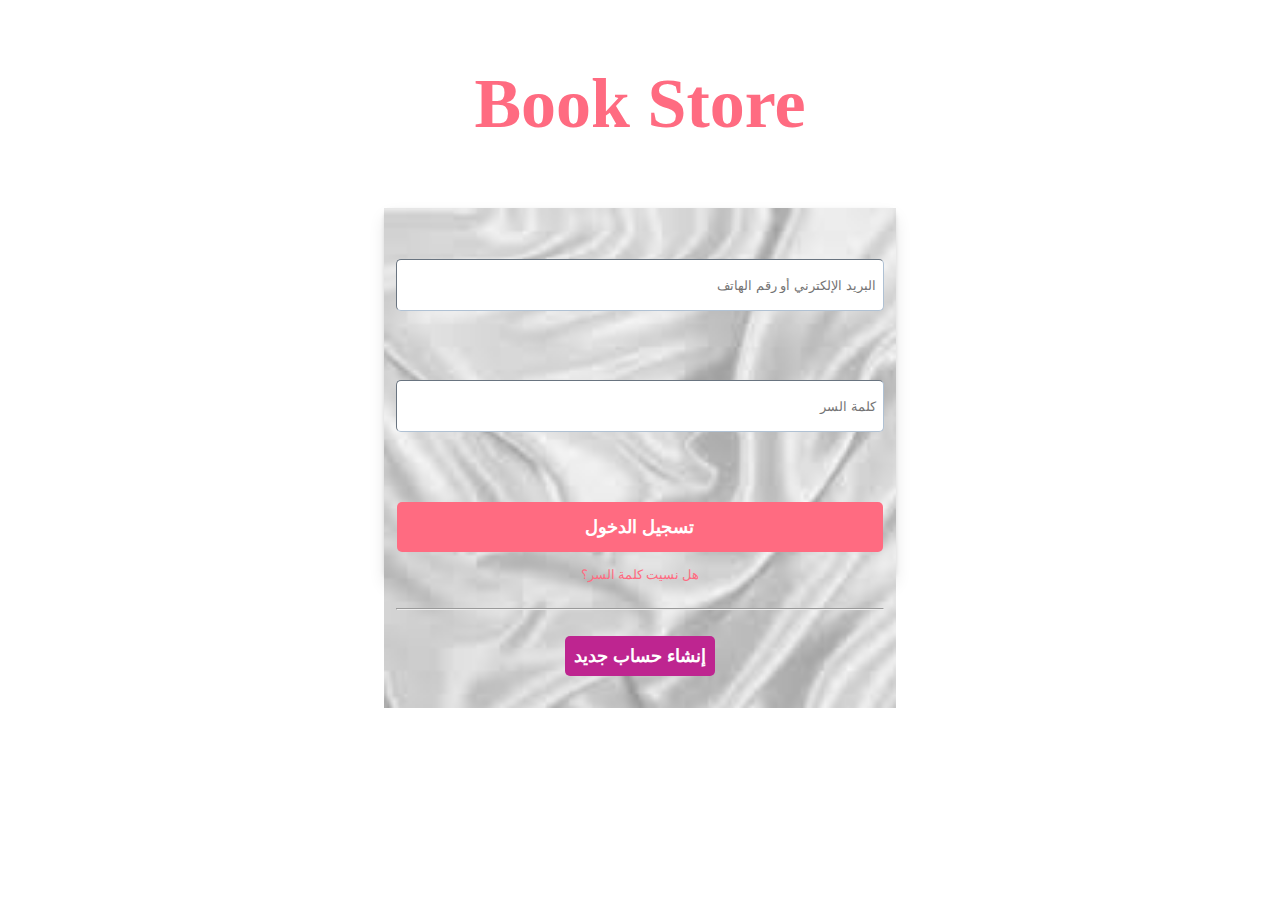
<file: main.html>
<!DOCTYPE html>
<html lang="en">
    <head>
        <meta charset="UTF-8">
        <meta http-equiv="X-UA-Compatible" content="IE=edge">
        <meta name="viewport" content="width=device-width, initial-scale=1.0">
        <meta name="description" content="This Our Movies Site "/>
        <link rel="stylesheet" href="css/master.css">
        <link rel="icon" href="img/Youtube Icon - Download Free Vector PNG.png" >
        <title>تسجيل الدخول أو الإشتراك</title>
        <link rel="icon" href="images/images.png">
    </head>
    <body>
        
        <!-- Start The right sec -->

        <div class="right">
            <h1>Book Store</h1>
        </div>
        <!-- End The right sec -->
        <!-- Start The Left sec -->
        <div class="left" >
            <form method="POST" action="index.html" target="_blank" > 
                
                <input type="email" class="form" placeholder="البريد الإلكترني أو رقم الهاتف  " name="user" required>
                <br><br>
                <input type="password" class="form2" placeholder="كلمة السر  " name="user" required>
                <br><br>
               
                <input type="submit" value="تسجيل الدخول" class="submit"><br>
                <a href="#">   هل نسيت كلمة السر؟  </a>
                <hr>
                <input type="submit" class="submit2" value="إنشاء حساب جديد" formaction="home.html" formmethod="get"> 
                <br><br>

            </form>
        </div>
        <!-- End The Left sec -->
    </body>
</html>
</file>
<file: css/master.css>
*{
    margin: 0;
    padding: 0;
} 
/* Start The Left sec  */

.left{
    width: 40%;
    height: 370px;
    margin: 0 auto;
    text-align: center;
    background-color: #fff;
    border: none;
    border-radius: 8px;
    box-shadow:0 2px 4px rgb(0 0 0 / 10%), 0 8px 16px rgb(0 0 0 / 10%);
    /* margin: 130px 0 0 100px; */
}
/* Stert form */
form{
    height: 500px;
    background-image: url(../images/download\ \(15\).jpeg);
    background-repeat: no-repeat;
    background-size: cover;
}
.form{
    width: 95%;
    height: 50px;
    text-align: right;
    margin: 10% auto ;
    border-color: #afc1d4;
    border-width: 1px;
    border-radius: 5px;

}
.form2{
    width: 95%;
    height: 50px;
    text-align: right;
    margin: 0 auto 10%;
    border-color: #afc1d4;
    border-width: 1px;
    border-radius: 5px;

}
.submit{
    width: 95%;
    height: 50px;
    text-align: center;
    background-color: #ff6b81;
    color: #fff;
    border: none;
    border-radius: 5px;
    margin: 0 auto;
    font-weight: 900;
    font-size: 18px;
}
.left form a{
    text-decoration: none;
    display: block;
    margin: 5%;
    margin-top: 15px;
    text-align: center;
    color: #ff6b81;
    font-size: 13px;
}
hr{
    width: 95%;
    margin: auto;
    color: #afc1d4;
}
.left form .submit2{
    width: 150px;
    height: 40px;
    text-align: center;
    background-color: #be2590;
    color: #fff;
    border: none;
    border-radius: 5px;
    display: inline-block;
    margin-top: 5%;
    font-size: 18px;
    font-weight: 900;
}

/* End The Left sec */
/* Start The right sec */
.right{
    width: 100%;
    border-radius: 5px;
    display: flex;
    align-items: center;
    justify-content:center;
    margin: 5% 0;
}
.right h1{
    color: #ff6b81;
    font-size: 70px;
    text-align: right;
}
.right p{
    text-align: right;
    font-size: 18px;
}
/* End The right sec */

.p{
    margin: 20px;
    width: 40%;
    text-align: center;
    font-size: 12px;
}
span{
    font-weight: 600;
}
</file>
